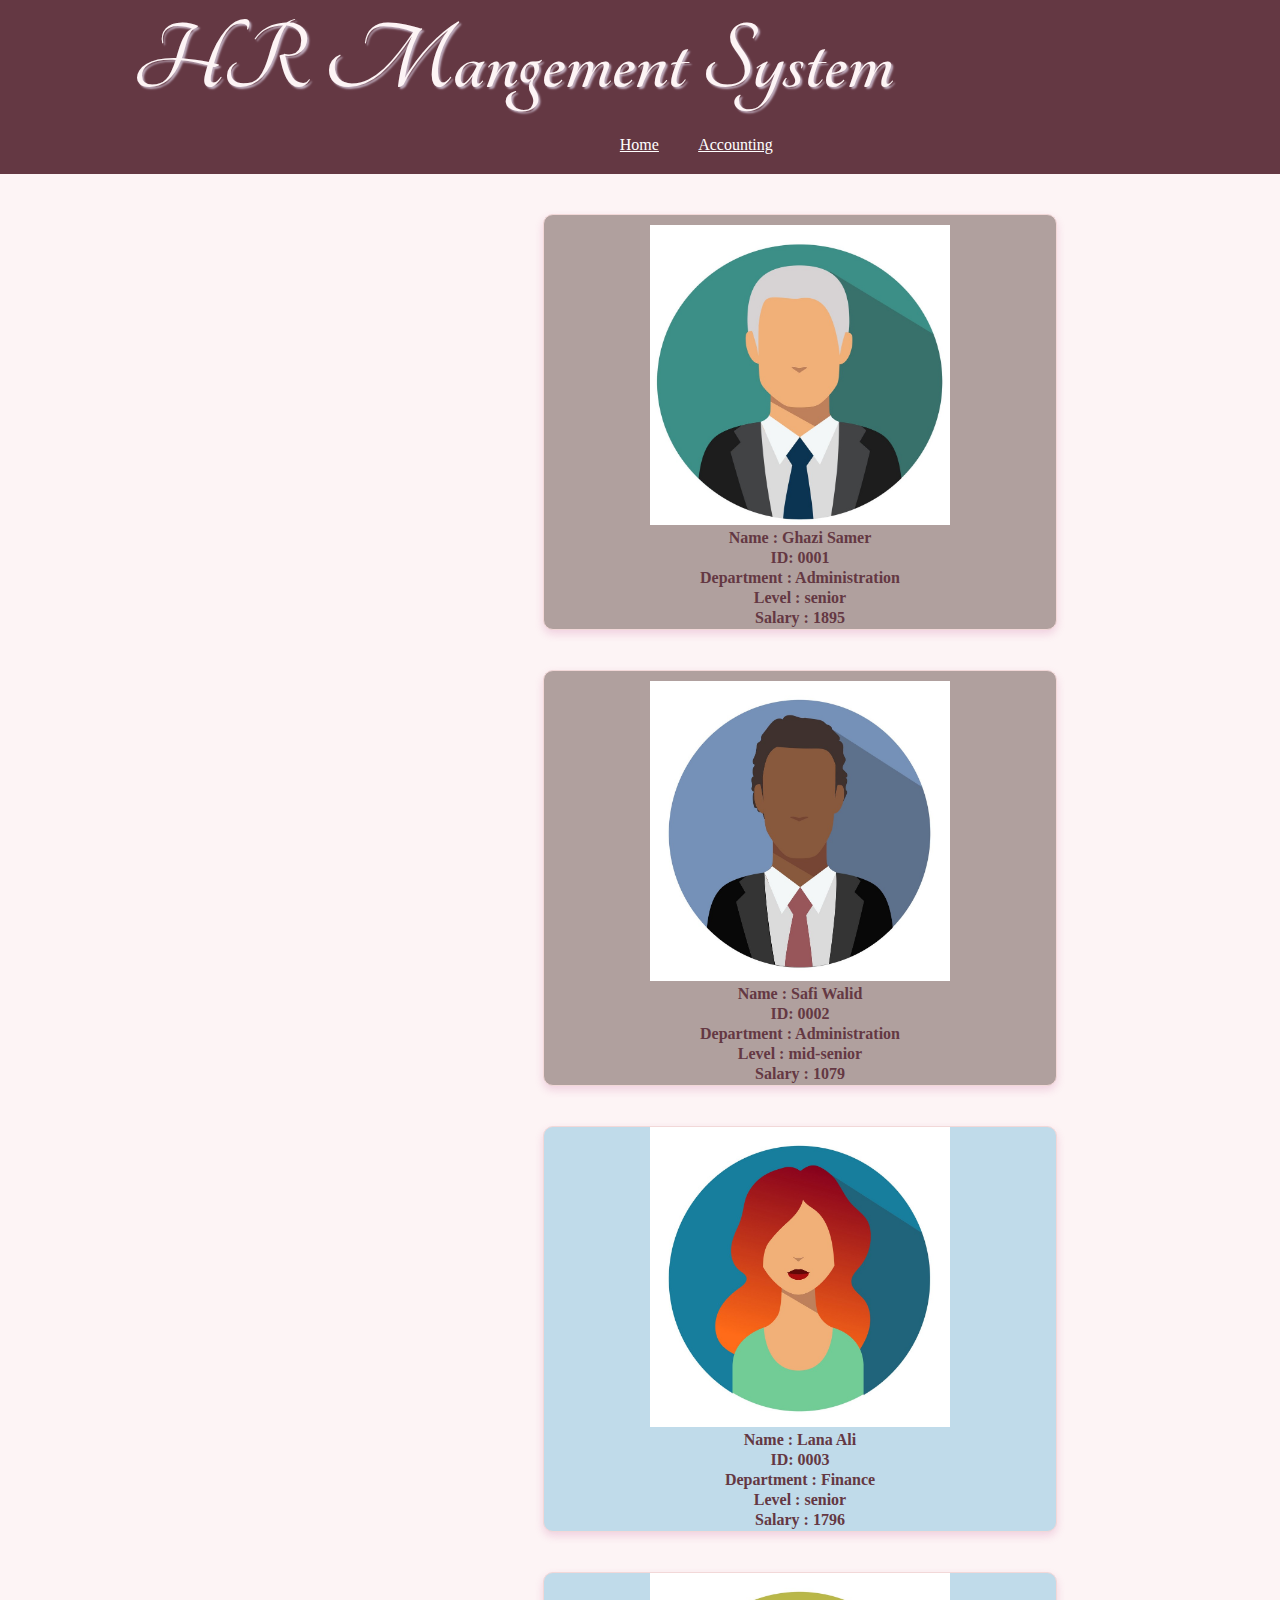
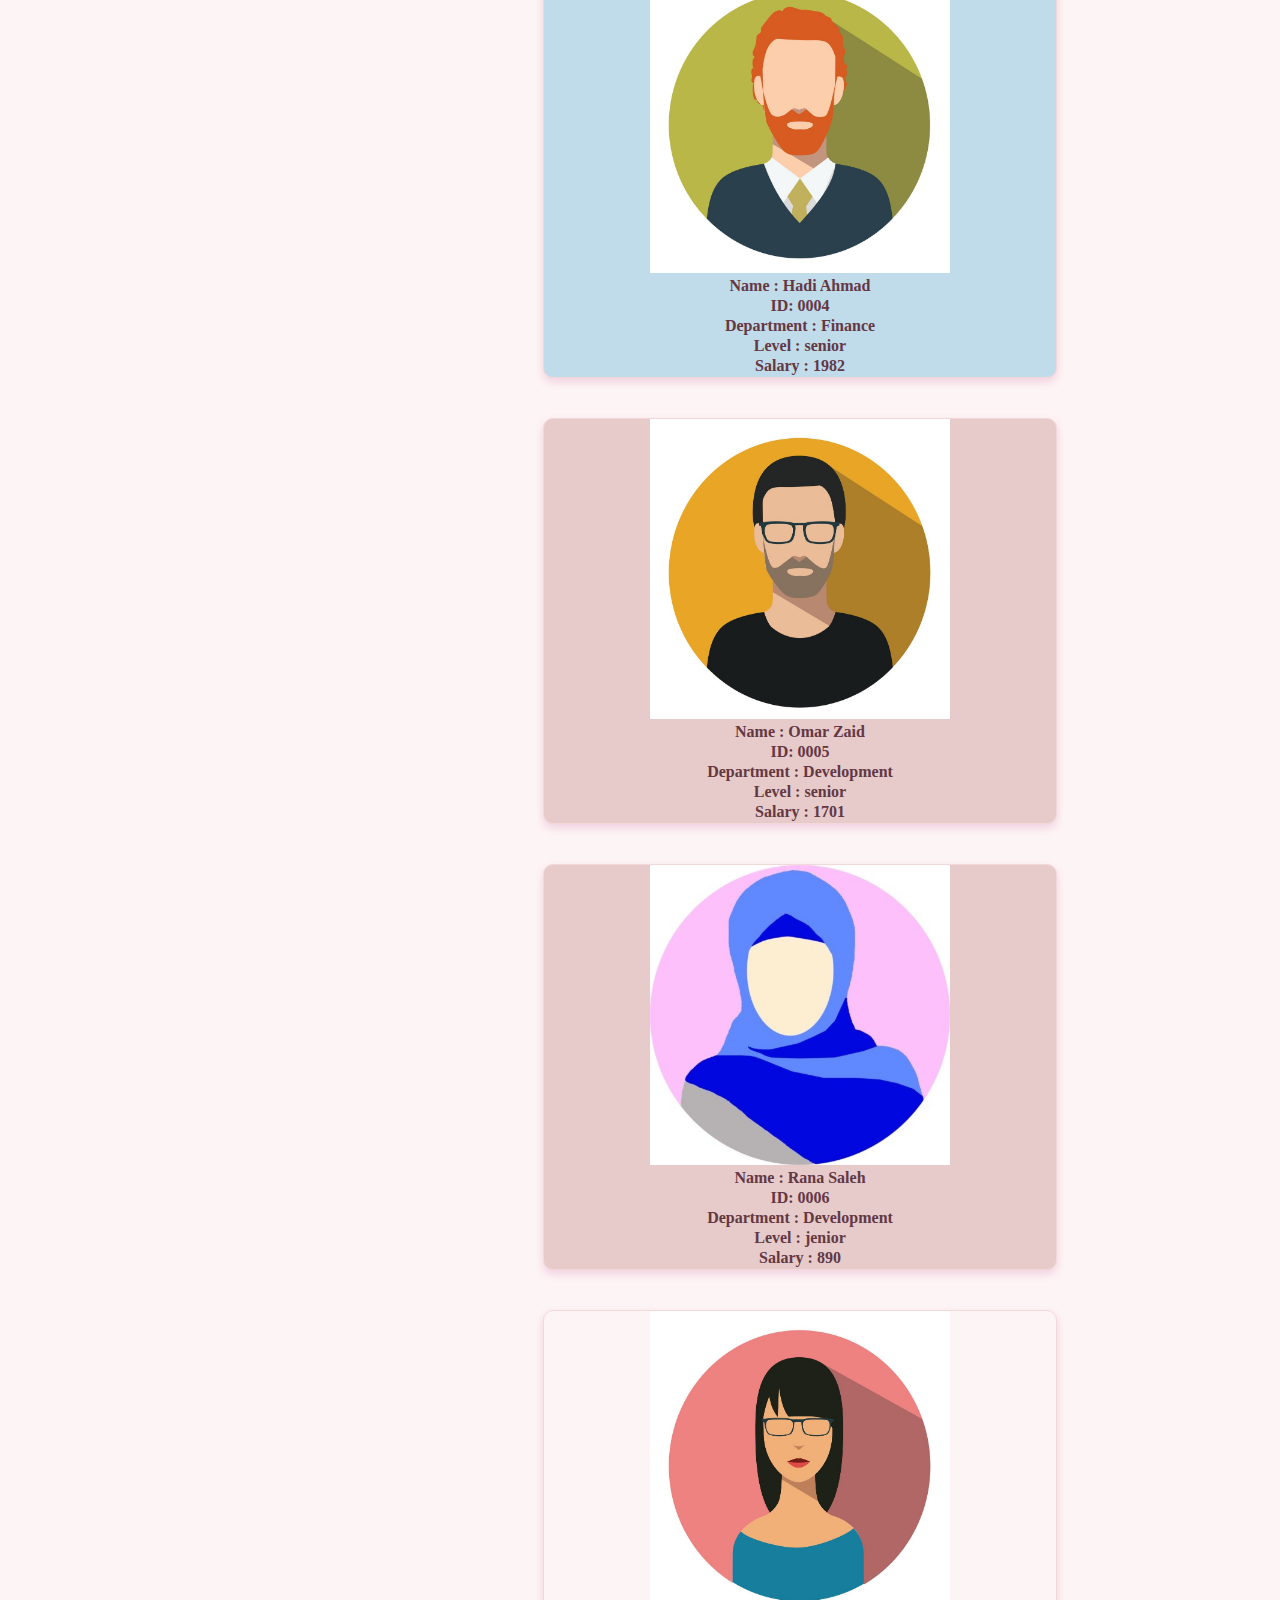
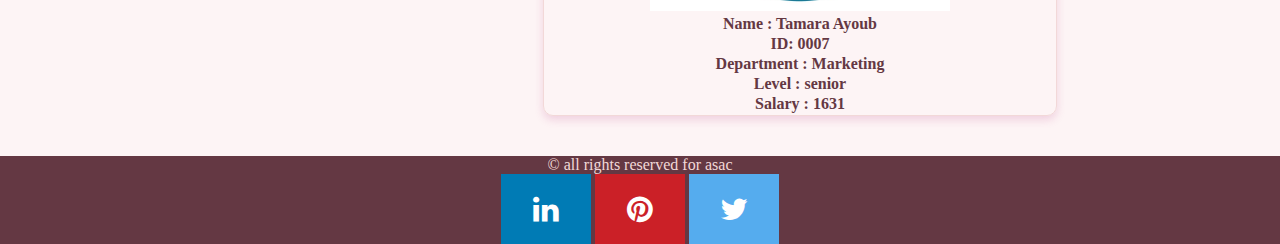
<file: index.html>
<!DOCTYPE html>
<html lang="en">

<head>
    <meta charset="UTF-8">
    <meta http-equiv="X-UA-Compatible" content="IE=edge">
    <meta name="viewport" content="width=device-width, initial-scale=1.0">
    <title>HomePage</title>
    <link rel='stylesheet' href="./style/style.css">
    <link rel='stylesheet' href="https://colorhunt.co/palette/1a120b3c2a21d5cea3e5e5cb">
   <link rel="stylesheet" href="https://fonts.googleapis.com/css?family=Tangerine"> 
    <link rel='stylesheet' href="https://cdnjs.cloudflare.com/ajax/libs/font-awesome/4.7.0/css/font-awesome.min.css" />



</head>

<body>

    <header>


        <h1> HR Mangement System </h1>
        <div class="nav">
            <ul>

                <li><a href="./index.html">Home </a></li>
                <li><a href="./accounting.html">Accounting</a></li>

            </ul>
        </div>


    </header>
    <main class="main1">



    </main>


</body>
<footer>

    <center>


        <p>
            &copy all rights reserved for asac
        <div class="ICONS">
            <a href="https://www.linkedin.com/login/" class="fa fa-linkedin"></a>
            <a href="https://www.pinterest.com/" class="fa fa-pinterest"></a>
            <a href="https://twitter.com/i/flow/login" class="fa fa-twitter"></a>


        </div>


        </p>
    </center>

</footer>
<script src="./js/apps.js"></script>
</html>
</file>
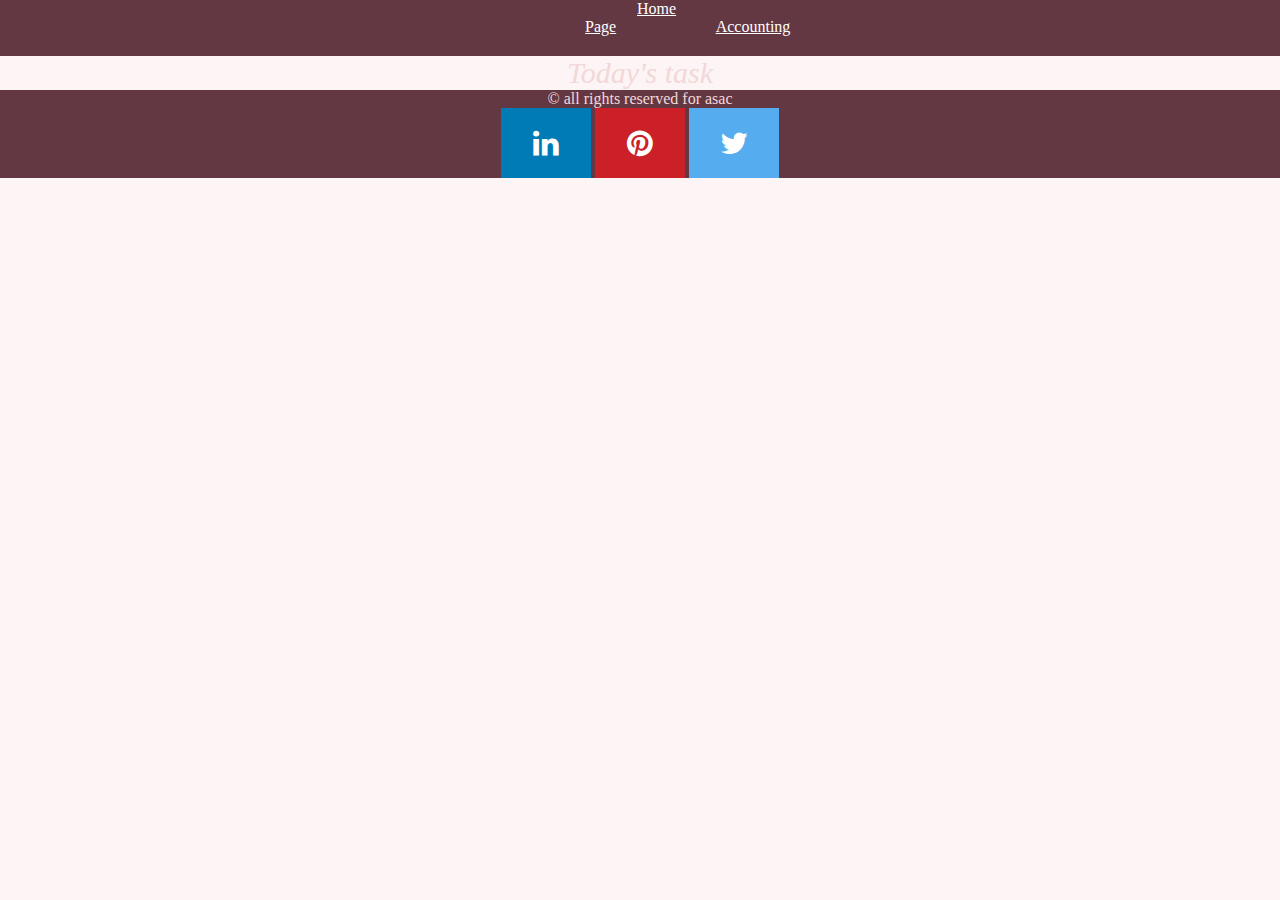
<file: accounting.html>
<!DOCTYPE html>
<html lang="en">
<head>
    <meta charset="UTF-8">
    <meta http-equiv="X-UA-Compatible" content="IE=edge">
    <meta name="viewport" content="width=device-width, initial-scale=1.0">
    <title>HomePage</title>
   <link rel='stylesheet'href="./style/style.css">
   <link rel="stylesheet" href=
   "https://cdnjs.cloudflare.com/ajax/libs/font-awesome/4.7.0/css/font-awesome.min.css" />
     

</head>
<body>
    
    <header>
      
           
           
        <div class="nav">
            <ul >
        
            <li><a href="./index.html">Home Page</a></li>
            <li><a href="./accounting.html">Accounting</a></li>
        
            </ul>
          </div>
       
        
    </header>
    <main><center class="acc"><p>Today's task</P></center></main>
        
    </body><footer>
       
     <center>
        
    
        <p>
            &copy all rights reserved for asac
            <div class="ICONS">
                <a href="https://www.linkedin.com/login/" class="fa fa-linkedin"></a>
                <a href="https://www.pinterest.com/" class="fa fa-pinterest"></a>
                <a href="https://twitter.com/i/flow/login" class="fa fa-twitter"></a>
               
                
            </div>
                
            
        </p>
     </center>
     
    </footer>
    </html>
</file>
<file: style/style.css>
* {
  padding: 0;
  margin: 0;

  height: auto;
  width: auto;
  text-align: center;
  color: rgb(242, 216, 216);

}

main div h4 {
  color: rgb(100, 56, 67);
  padding-bottom: 2px;




}

main div {
  margin-top: 40px;
  ;
  box-shadow: 0 4px 8px 0 rgba(192, 72, 142, 0.2);
  transition: 0.9s;
  width: 40%;

  display: block;
  justify-self: center;
  margin-left: 25%;

}

header h1 {
  padding: 0;

  font-family: 'Tangerine', serif;
  font-size: 100px;
  color: #FDF4F5;
  text-shadow: 2px 2px 2px #bdaabb;
  padding-top: 10px;
  padding-bottom: 20px;
  padding-right: 20%;
}


.nav li a {
  margin: 10;
  padding-left: 99%;
  border: 0;
  justify-items: space-between;

  color: white;


  font-family: Georgia, 'Times New Roman', Times, serif;


}

header {
  background: rgb(100, 56, 67);
  height: 500%;
  padding-top: 20 px;
  padding-bottom: 20px;

  border-width: 10px;

}

.nav li {

  list-style: none;
  display: inline-block;



}


.nav li:hover {
  background: rgb(55, 66, 89);
  transition: background .3s;
}


.nav-link {
  color: rgb(55, 66, 89);
  text-decoration: none;
}

footer .ICONS {

  .fa:hover {
    opacity: 0.9;

  }

  .fa-linkedin {
    background: #007bb5;
    color: white;
  }

  .fa-pinterest {
    background: #cb2027;
    color: white;
  }

  .fa-twitter {
    background: #55ACEE;
    color: white;
  }



  .fa {
    padding: 20px;
    font-size: 30px;
    width: 50px;
    text-align: center;
    text-decoration: none;

  }


}

.data {

  display: flex;
  font-size: 80px;

  font-weight: 200;
  flex-direction: column;

}

body {
  background-color: #FDF4F5;
}

.acc {
  font-style: oblique;
  object-fit: contain;
  justify-content: space-evenly;

  font-size: 30px;
}

footer {

  background-color: rgb(100, 56, 67);
  ;



}
</file>
